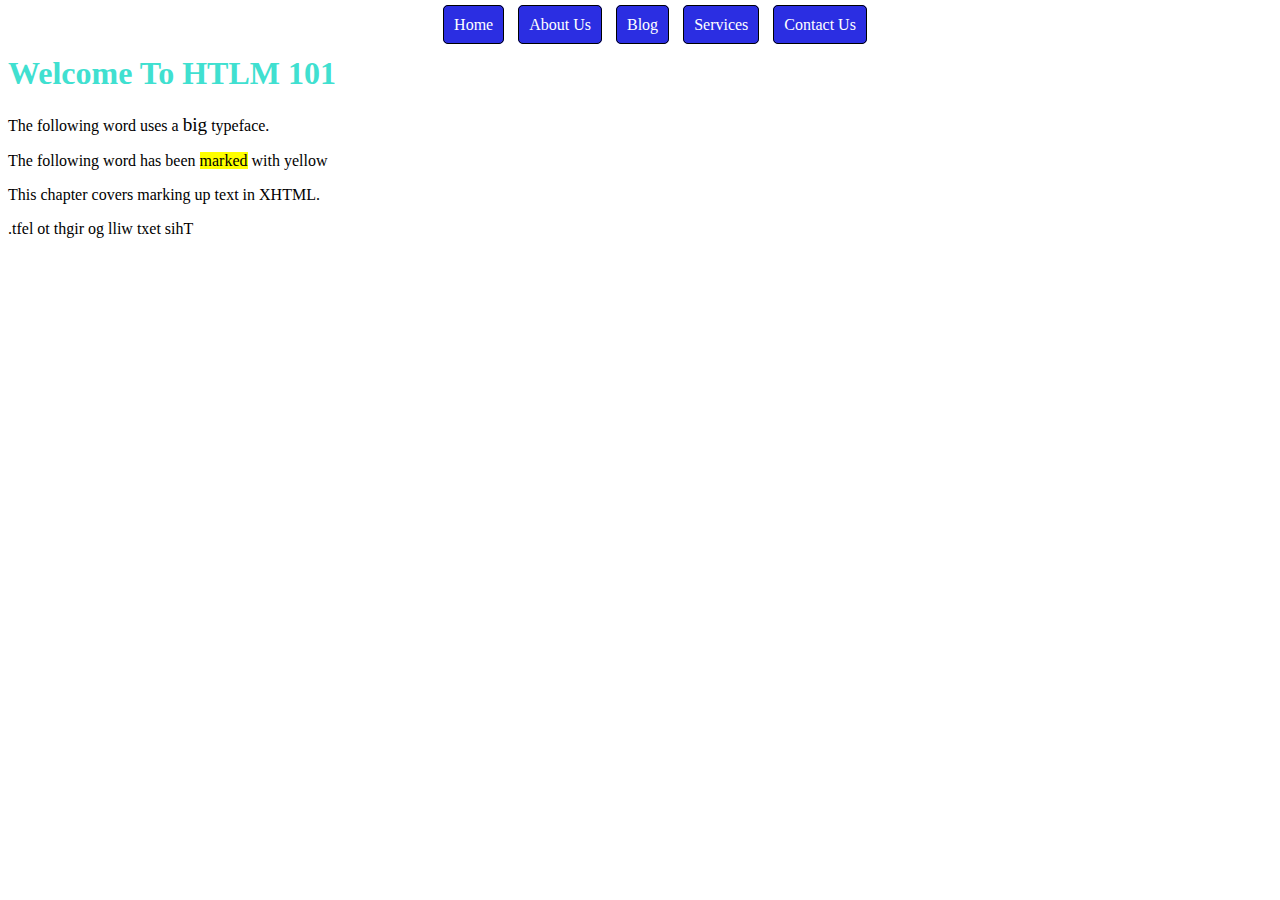
<file: demo/index.html>
<!DOCTYPE html>
<html>
    <head>
        <title>welcome</title>
        <meta name="author" content="Mahnaz Mohtashim" />
        <link rel="stylesheet" href="css/style.css">
        
    </head>
    <body>
        <nav>
            <ul class ="navigation"> 
                <li><a href="index.html">Home</a></li>
                <li><a href="about-us.html">About Us</a></li>
                <li><a href="blog.html">Blog</a></li>
                <li><a href="services.html">Services</a></li>
                <li><a href="contact-us.html">Contact Us</a></li>
            </ul>
        </nav>
        <h1>Welcome To HTLM 101</h1>
            <p>The following word uses a <big>big</big> typeface.</p>
            <p>The following word has been <mark>marked</mark> with yellow</p>
            <p>This chapter covers marking up text in <acronym>XHTML</acronym>.</p>
            <p><bdo dir="rtl">This text will go right to left.</bdo></p>
    </body>
</html>
</file>
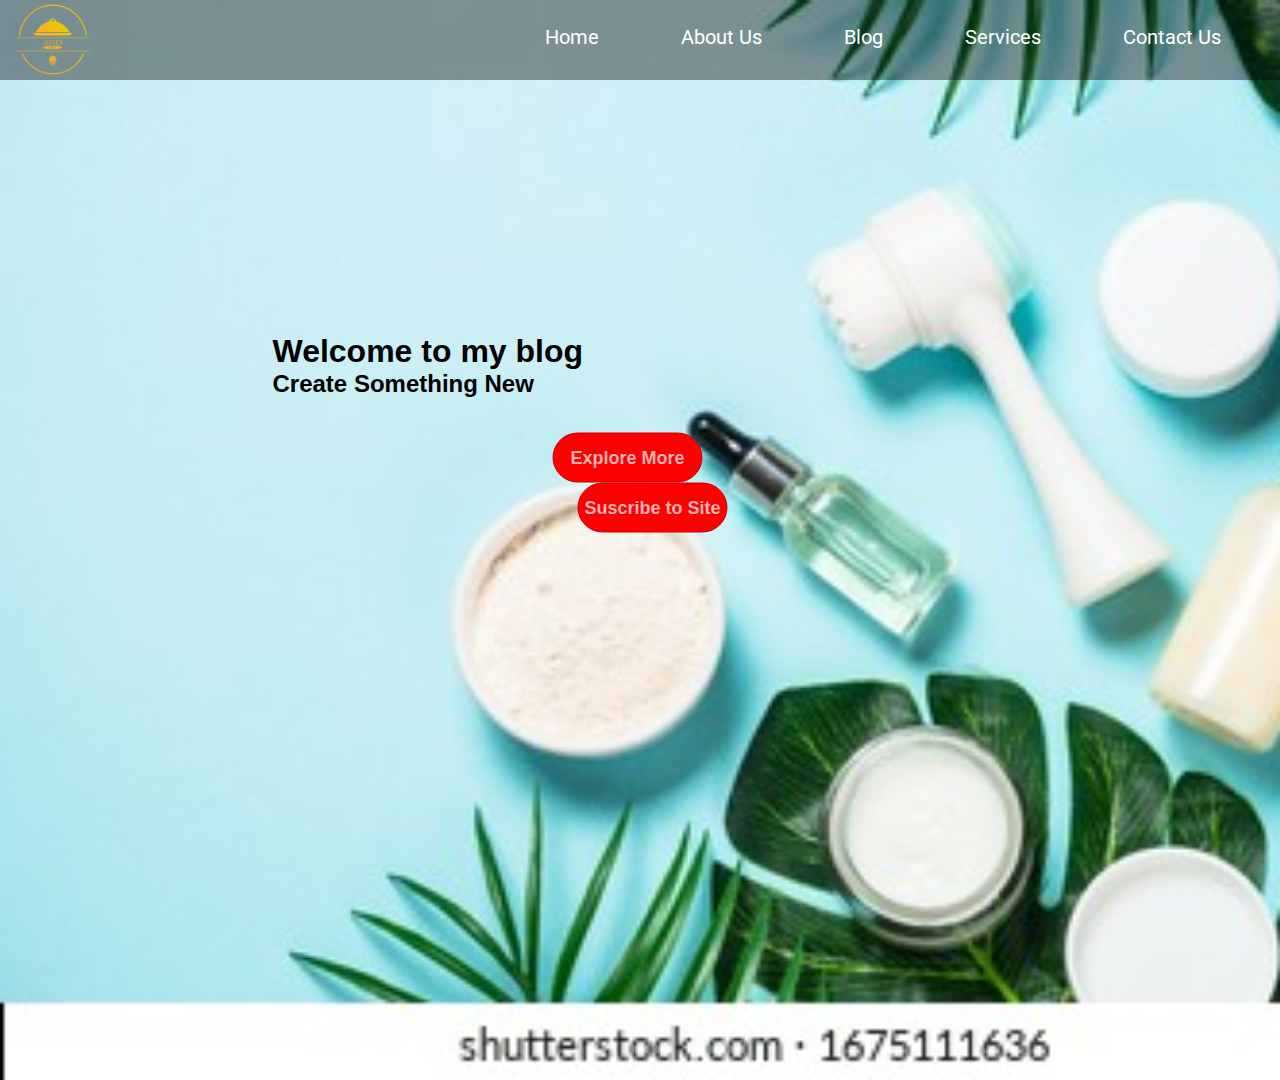
<file: test/home.html>
<!DOCTYPE html>
<html">

    <head>
        <meta charset="UTF-8">
        <title> Fast Food Website </title>
        <link rel="stylesheet" href="css/style.css">
    </head>

    <body>
        <div class="wrapper">
            <nav class="navigation">
                <img class="logo" src="images/logo2.png">
                <ul>
                        <li><a href="home.html">Home</a></li>
                        <li><a href="about-us.html">About Us</a></li>
                        <li><a href="blog.html">Blog</a></li>
                        <li><a href="services.html">Services</a></li>
                        <li><a href="contact-us.html">Contact Us</a></li>
                </ul>
            </nav>
            <div class="center">
                <h1>Welcome to my blog</h1>
                <h2>Create Something New</h2>
                <div class="buttons">
                    <button>Explore More</button>
                    <button class="btn">Suscribe to Site</button>
                </div>
            </div>
        </div>
        
    </body>
</html>
</file>
<file: demo/css/style.css>
ul {
    list-style-type:none;
    text-align: center;
}

ul li {
    display: inline;
    border: 1px solid black;
    margin-right: 10px;
    padding: 10px;
    background-color: rgb(43, 46, 226);
    border-radius: 5px;

}

ul li a {
    text-decoration: none;
    color: white;
}

h1{
    color: turquoise;
}
</file>
<file: test/css/style.css>
@import url('https://fonts.googleapis.com/css?family=Roboto:700&display=swaphttps://fonts.googleapis.com/css2?family=Roboto:wght@700&display=swap');
* {
        padding: 0;
        margin: 0;
}

.wrapper {
    background: url("../images/beauty-product.jpg");
    background-size: cover;
    height: 120vh;
}

.navigation {
    height: 80px;
    width: 100%;
    background: rgba(0,0,0,0.4)
}

img {
    width: 105px;
    height: auto;
    padding: 20 px 100px;
}

ul { 
    float: right;
    margin-right: 20px;
    text-align: center;

}
 
ul li {
        list-style: none;
        display: inline-block;
        padding: 25px;
        

}

ul li a {
    text-decoration: none;
    color: white;
    font-size: 20px;
    padding: 6px 14px;
    font-family: Roboto, sans-serif;
}

/*.navigation ul li a.active
.navigation ul li a:hover{
    background:red;
    border-radius: 5px;
}*/

.wrapper .center{
    position: absolute;
    top: 50%;
    left: 50%;
    transform: translate(-50%, -50%);
    font-family: sans-serif;
    user-select: none;
}

.center .h1{
    color: white;
    font-size: 80px;
    font-weight: bold;
    width: 900px;
    text-align: center;
}
.center .h2{
    color: white;
    font-size: 80px;
    font-weight: bold;
    width: 800px;
    text-align: center;
}
.center .buttons{
    margin: 35px 280px;
}
.buttons button{
    height: 50px;
    width: 150px;
    font-size: 18px;
    font-weight: bold;
    color: #ffb3b3;
    background: red;
    border: 1px solid #cc0000;
    outline: none;
    cursor: progress;
    border-radius: 25px;
}
.buttons .btn{
    margin-left: 25px;
}
.buttons button:hover{
    background: #cc0000;
}
</file>
